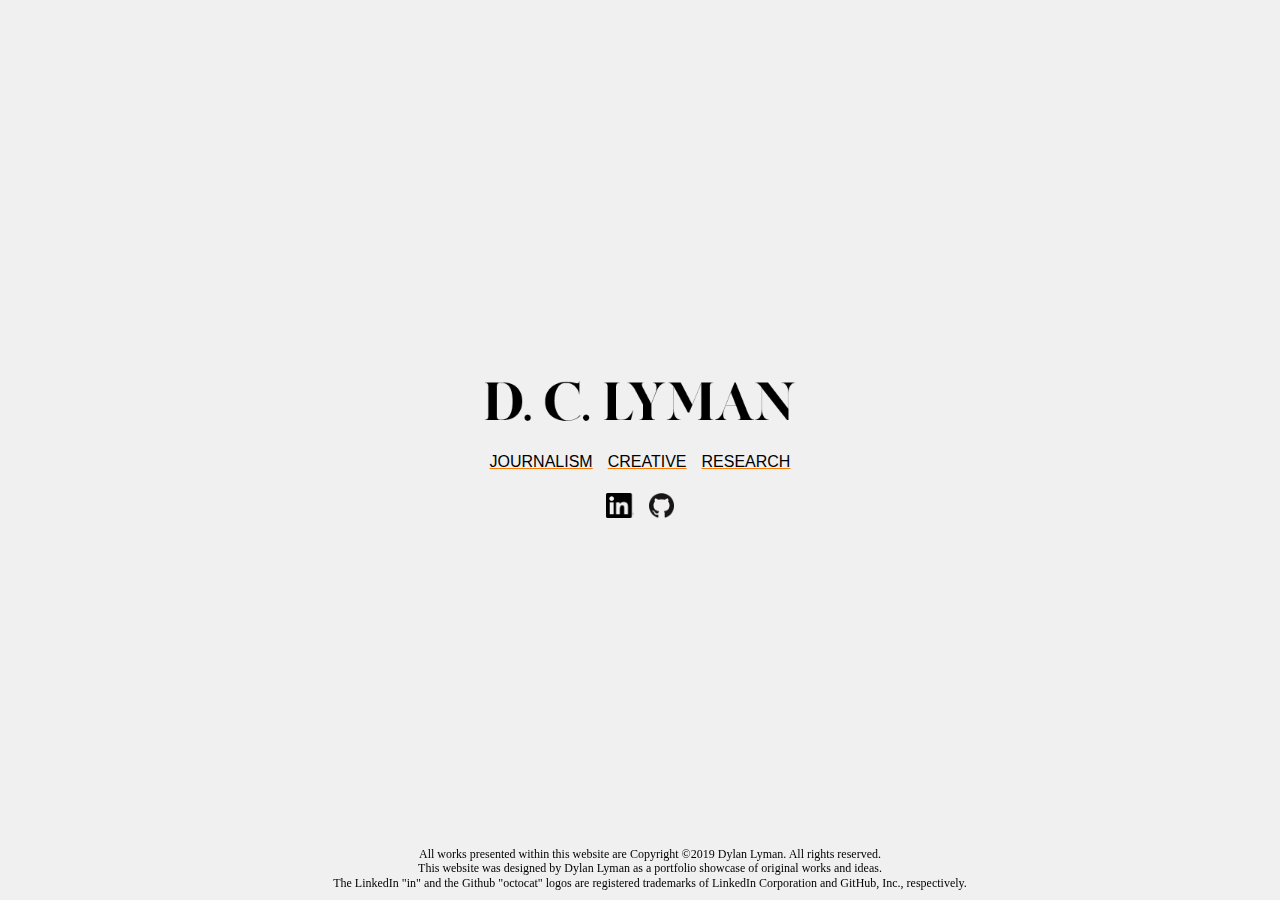
<file: index.html>
<!doctype html>
<html>
	
	<head>
		
		<meta charset="UTF-8">
		<meta name="viewport" content="width=device-width, initial-scale=1.0">
		<link rel="stylesheet" href="css/reset.css">
		<link rel="stylesheet" href="css/index.css">
		<title>Welcome</title>
		
	</head>

	<body>
		<main>
			<div id="logobox">
				<img id="banner" src="img/dclyman.png" alt="D C Lyman">
			</div>
			<nav>
				<a href="/journalism.html"><span>JOURNALISM</span></a>
				<a href="/creative.html" class="active"><span>CREATIVE</span></a>
				<a href="/research.html"><span>RESEARCH</span></a>
			</nav>
			<div id="socialbox">
				<a class="socialicon" href="https://www.linkedin.com/in/dclyman/"><img src="img/In-Black-128px-R.png" alt="LinkedIn"></a>
				<a class="socialicon" href=""><img src="img/GitHub-Mark-120px-plus.png" alt="GitHub"></a>
			</div>
		</main>
		<footer>
			<p>All works presented within this website are Copyright &#169;2019 Dylan Lyman. All rights reserved.</p>
			<p>This website was designed by Dylan Lyman as a portfolio showcase of original works and ideas.</p>
			<p>The LinkedIn "in" and the Github "octocat" logos are registered trademarks of LinkedIn Corporation and GitHub, Inc., respectively.</p>
		</footer>
		
	</body>
	
</html>
</file>
<file: css/index.css>
@charset "UTF-8";

:root {background-color: #F0F0F0;}

body {
	
}

main {
	height: 100vh;
	width: 100vw;
	display: grid;
	grid-template-columns: 1fr 2fr 1fr;
	grid-template-rows: auto 75px 50px 50px auto;
}

@media (max-width: 8.5in) {
	main {
		grid-template-columns: 1fr 50% 1fr; 
		grid-template-rows: auto 50px 50px auto;
	}
	
	#logobox {
		grid-row: 2 / 3;
	}
	
	footer {
		display: none;
	}
}

#logobox {
	grid-column: 2 / 3;
	grid-row: 2 / 3;
	display: block;
	margin-right: auto;
	margin-left: auto;
}

#socialbox {
	grid-column: 2 / 3;
	grid-row: 4 / 5;
	display: inline-block;
	margin-right: auto;
	margin-left: auto;
}

#logobox > img {
	height: 75px;
}

#banner {
}

nav {
	grid-column: 2 / 3;
	grid-row: 3 / 4;
	text-align: center;
}

nav > a {
	display: inline-block;
	color: #FF7800;
 	text-align: center;
 	padding: 14px 5px;
	font-size: 0.8em;
	font-family: 'assistant', sans-serif;
	cursor: pointer;
	text-decoration: underline;
}

nav > a > span {
	color: black;
}

nav > a > span:hover {
	color: #FF7800
}

.socialicon > img {
	height: 25px;
	padding: 5px;
}

footer > * {
	font-size: 0.6em;
	text-align: center;
}

footer {
	width: 100%;
	padding: 10px;
	position: fixed;
	bottom: 0;
}
</file>
